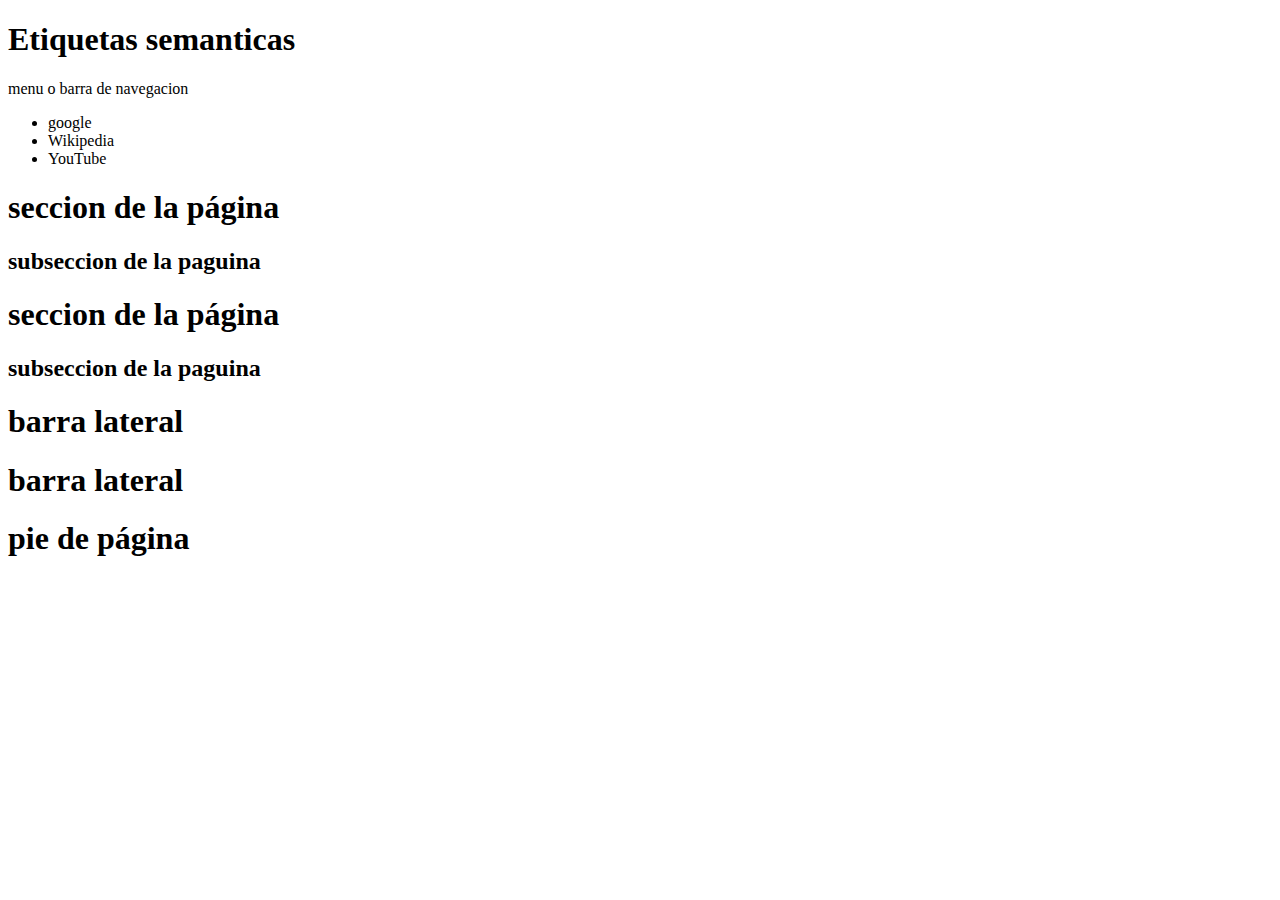
<file: a.html>
<!DOCTYPE html>
<html>

<head>
  <meta charset="UTF-8">
  <meta name="viewport" content="width=device-width, initial-scale=1">
  <title>estructura de una paguina</title>
</head>

<body>
<header>
  <h1>Etiquetas semanticas</h1>
  <nav>
    menu o barra de navegacion
  </nav>
</header>
<nav>
  <ul>
    <li>google</li>
    <li>Wikipedia</li>
    <li>YouTube</li>
  </ul>
</nav>
<section>
  <h1>seccion de la página</h1>
  <article>
    <h2>subseccion de la paguina</h2>
  </article>
</section>
<section>
  <h1>seccion de la página</h1>
  <article>
    <h2>subseccion de la paguina</h2>
  </article>
</section>
<aside>
  <h1>barra lateral</h1>
</aside>
<aside>
  <h1>barra lateral</h1>
</aside>
<footer>
  <h1>pie de página</h1>
</footer>

</body>

</html>
</file>
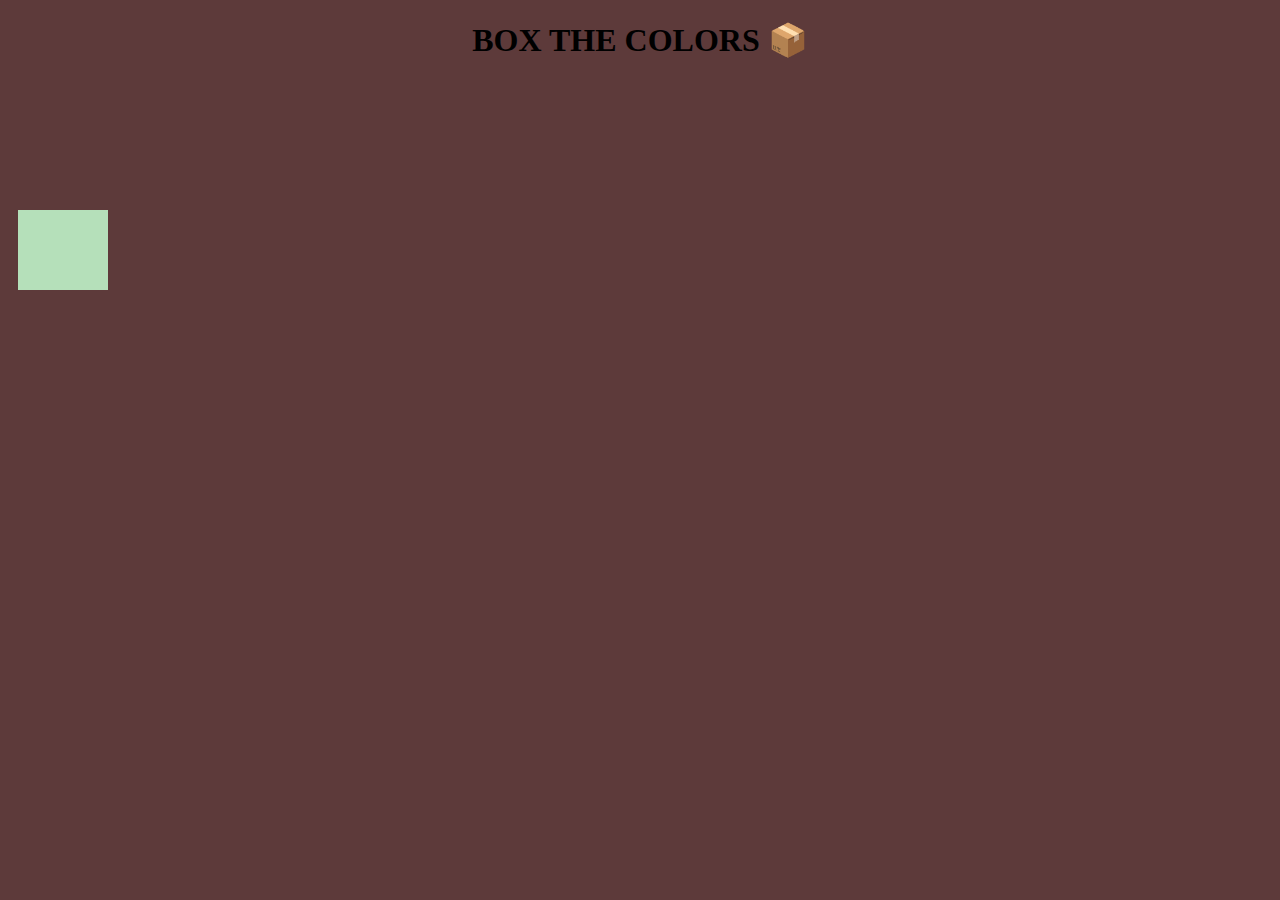
<file: caja.html>
<!DOCTYPE html>
<html lang="en">
<head>
    <meta charset="UTF-8">
    <meta http-equiv="X-UA-Compatible" content="IE=edge">
    <meta name="viewport" content="width=device-width, initial-scale=1.0">
    <title>CAJA</title>
    <link rel="stylesheet" href="caja.css">
</head>
<body>
   
  <center>
    <h1>BOX THE COLORS 📦</h1>
  </center>
  <div>
  </div>
  <div class="kia">
  </div>
  <div class="kia">
  </div>
</body>
</html>
</file>
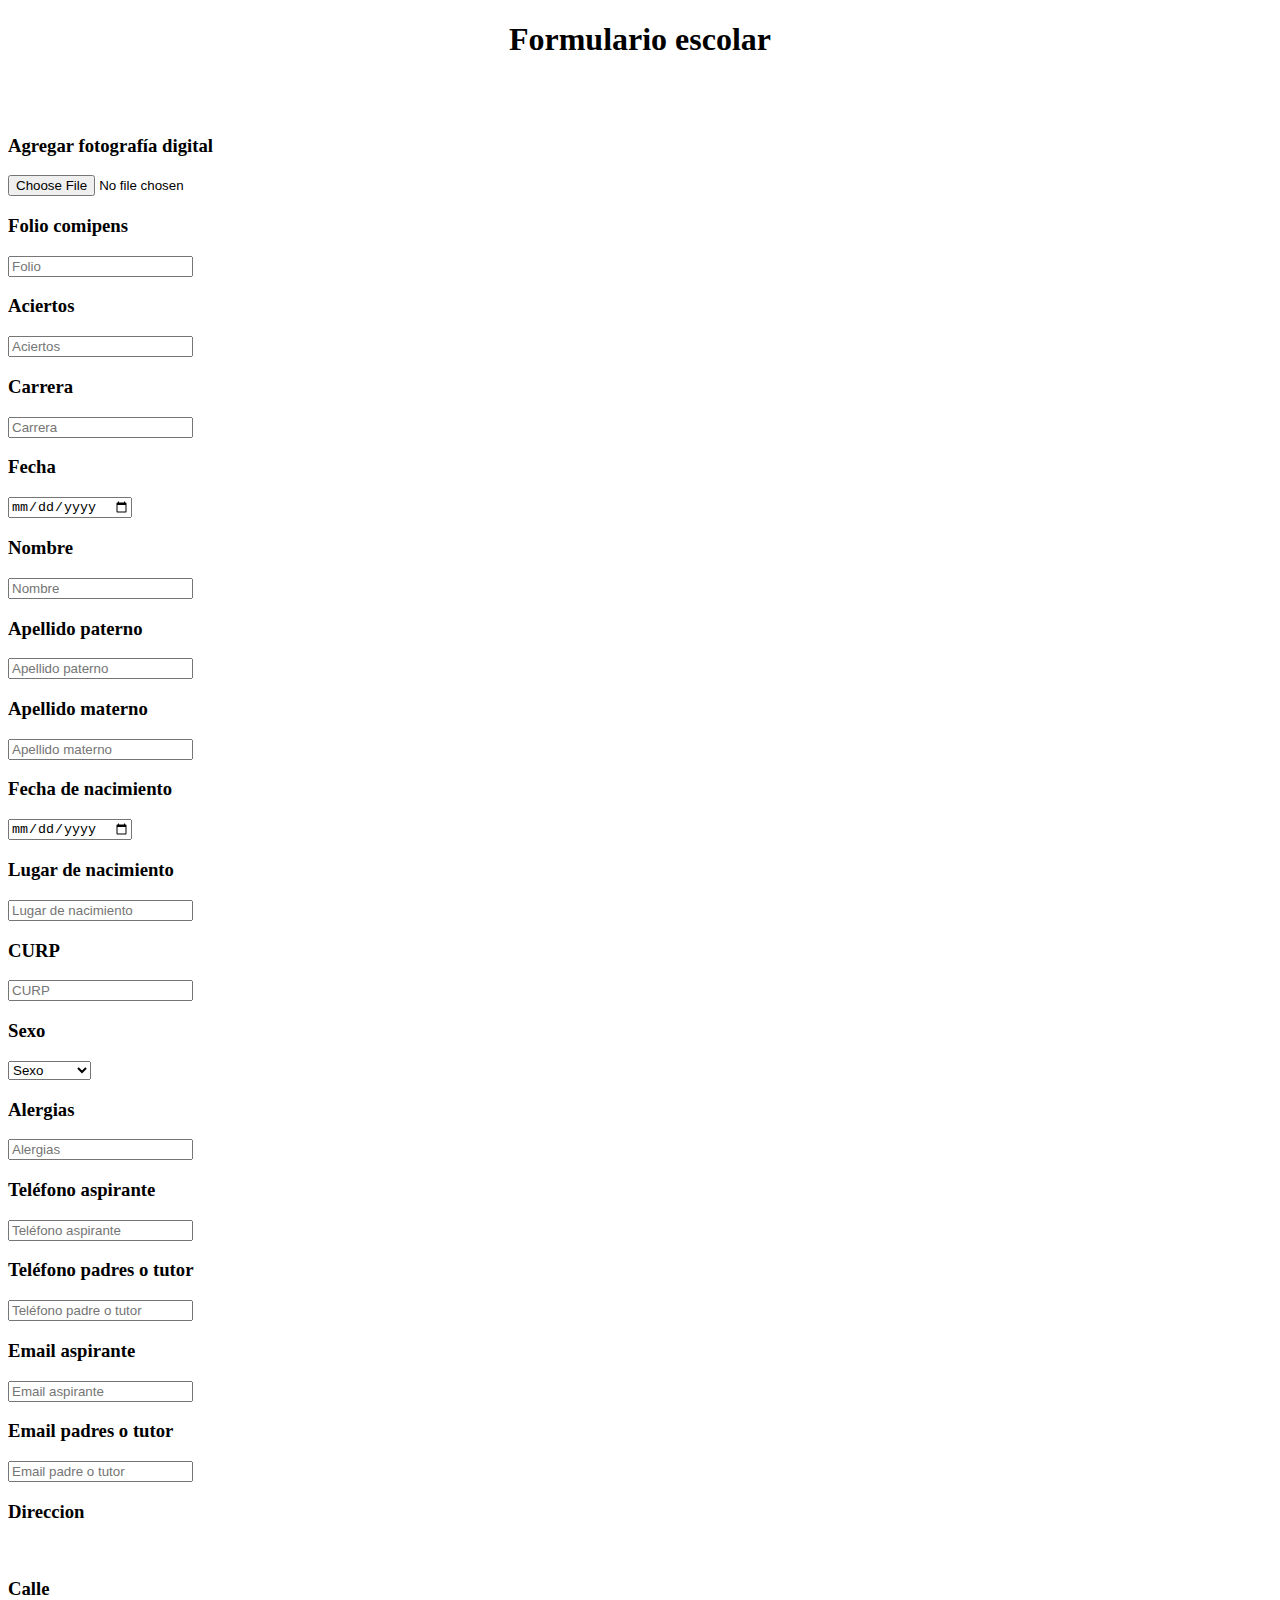
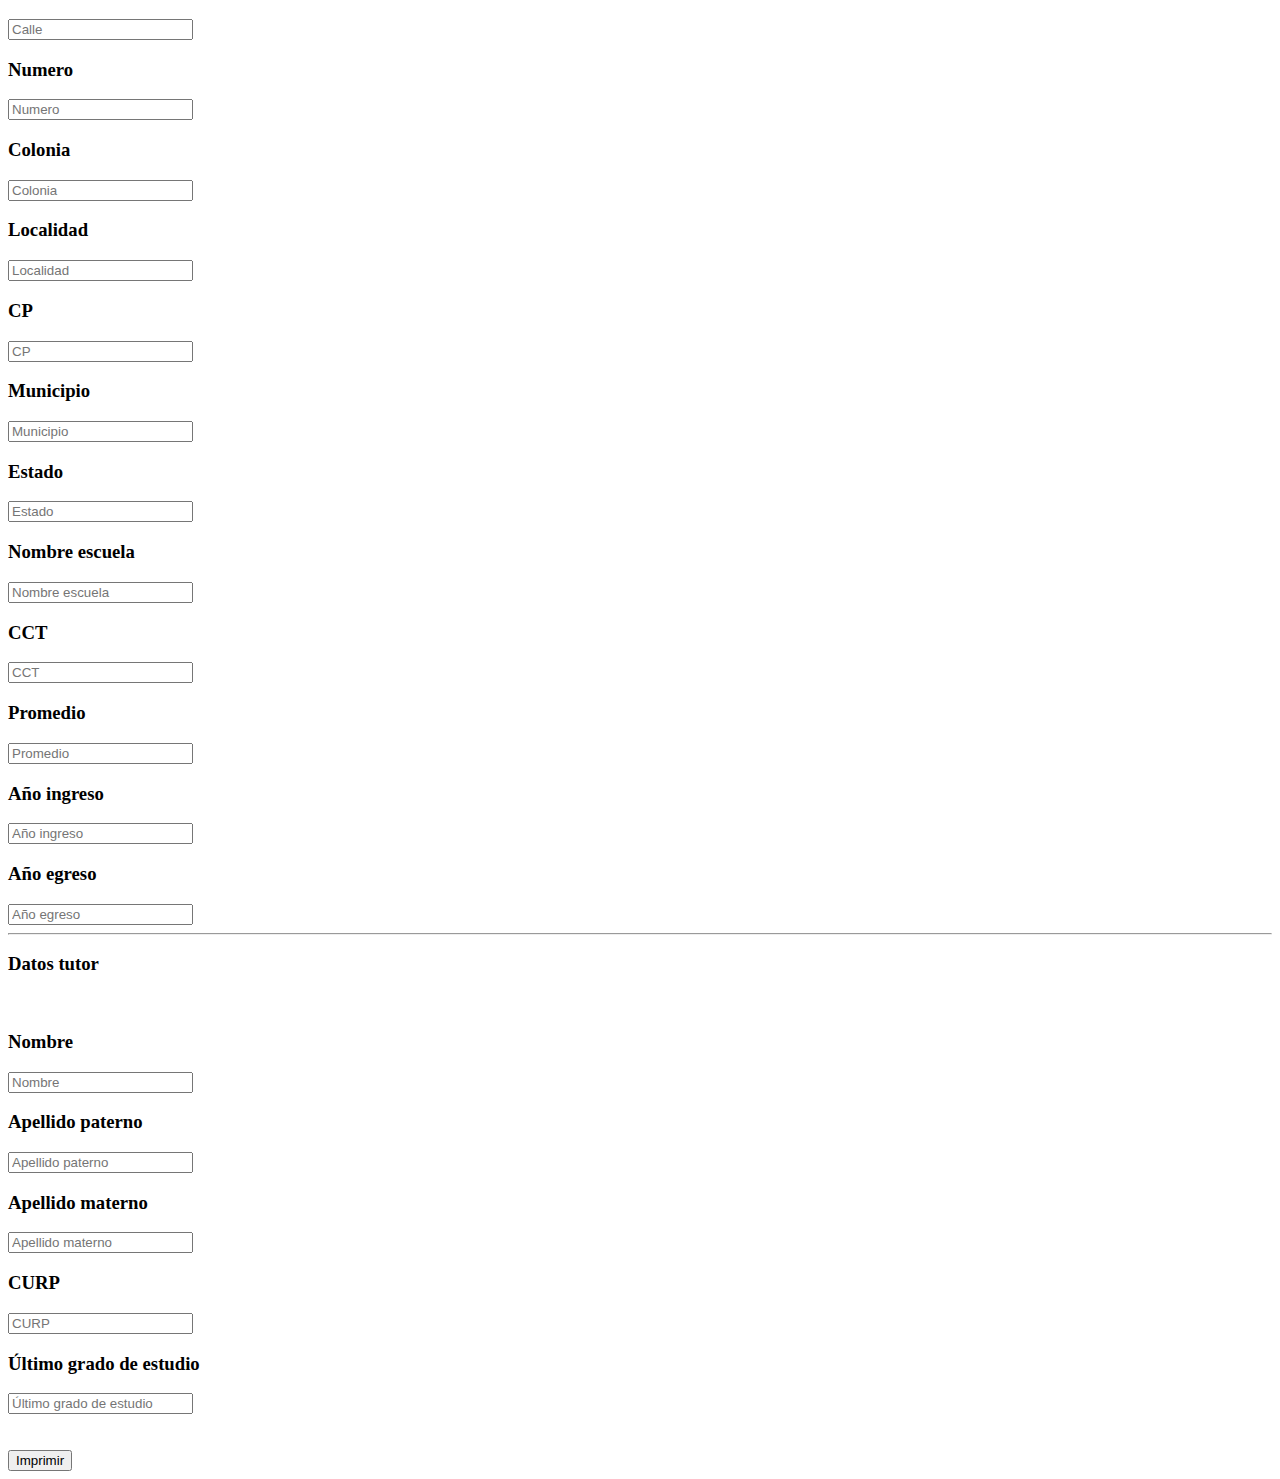
<file: f.html>
<!DOCTYPE html>
<html>

<head>
  <meta charset="UTF-8">
  <meta name="viewport" content="width=device-width, initial-scale=1">
  <title>Formulario </title>
</head>

<body>
  <form action="">
<center><h1>Formulario escolar </h1></center><br><br>
<h3>Agregar fotografía digital</h3><input type="file" required id="foto"><br>
<h3>Folio comipens</h3>
<input type="text" class="u-full-width"   placeholder="Folio" required id="folio" /><br>
<h3>Aciertos</h3>
<input type="number" class="u-full-width"placeholder="Aciertos" required id="aciertos" /><br>
<h3>Carrera</h3>
<input type="text" class="u-full-width" placeholder="Carrera" id="carrera" required /><br>
<h3>Fecha</h3>
<input type="date" class="u-full-width"placeholder="Fecha" required id="fecha"/><br>
<h3>Nombre</h3>
<input type="text" class="u-full-width" placeholder="Nombre"required id="nombre"/><br>
<h3>Apellido paterno</h3>
<input type="text" class="u-full-width" placeholder="Apellido paterno"required id="apellido1"/><br>
<h3>Apellido materno</h3>
<input type="text" class="u-full-width" placeholder="Apellido materno" required id="apellido2"/><br>
<h3>Fecha de nacimiento</h3>
<input type="date" class="u-full-width" required placeholder="Fecha de nacimiento" id="fechan"/><br>
<h3>Lugar de nacimiento </h3>
<input type="text" class="u-full-width" placeholder="Lugar de nacimiento " required id="lugarn"/><br>
<h3>CURP</h3>
<input type="text" class="u-full-width" placeholder="CURP"required id="curp1" /><br>
<h3>Sexo</h3> <select class="form-select form-select-sm" aria-label=".form-select-sm example" id="sexo"  required>
                 <option selected>Sexo</option>
                 <option value="1">Femenino</option>
                 <option value="2">Masculino</option>
                 <option value="3">sin definir</option>
               </select>

<h3>Alergias</h3>
<input type="text" class="u-full-width" placeholder="Alergias"required id="alergias"/><br>
<h3>Teléfono aspirante</h3>
<input type="tel" class="u-full-width" placeholder="Teléfono aspirante "required id="telefono1" /><br>
<h3>Teléfono padres o tutor</h3>
<input type="tel" class="u-full-width" placeholder="Teléfono padre o tutor"required id="telefono2"/><br>
<h3>Email aspirante</h3>
<input type="email" class="u-full-width" placeholder="Email aspirante"required id="email1"/><br>
<h3>Email padres o tutor</h3>
<input type="email" class="u-full-width"placeholder="Email padre o tutor"required id="email2"/><br>   
<h3>Direccion</h3>
<br>
<h3>Calle</h3>
<input type="text" class="u-full-width" placeholder="Calle"required id="calle"/><br>
<h3>Numero</h3>
<input type="text" class="u-full-width" placeholder="Numero"required id="numeroc"/><br>
<h3>Colonia</h3>
<input type="text" class="u-full-width"placeholder="Colonia" required id="colonia"/><br>
<h3>Localidad</h3>
<input type="text" class="u-full-width"placeholder="Localidad" required id="localidad"/><br>
<h3>CP</h3>
<input type="text" class="u-full-width" placeholder="CP"required id="cp"/><br>
<h3>Municipio</h3>
<input type="text" class="u-full-width" placeholder="Municipio"required id="municipio"/><br>
<h3>Estado</h3>
<input type="text" class="u-full-width" placeholder="Estado"required id="estado" /><br>

<h3>Nombre escuela</h3>
<input type="text" class="u-full-width"placeholder="Nombre escuela" required id="nombree"/><br>
<h3>CCT</h3>
<input type="text" class="u-full-width"placeholder="CCT" required id="cct"/><br>
<h3>Promedio</h3>
<input type="number " class="u-full-width" placeholder="Promedio"requicct id="promedio" /><br>
<h3>Año ingreso</h3>
<input type="number " class="u-full-width" placeholder="Año ingreso"required id="añoi" /><br>
<h3>Año egreso</h3>
<input type="number " class="u-full-width" placeholder="Año egreso " id="añoe"/><br>

<hr><h3>Datos tutor</h3>
<br>
<h3>Nombre</h3>
<input type="text" class="u-full-width"placeholder="Nombre " required id="nombret"/><br>
<h3>Apellido paterno</h3>
<input type="text" class="u-full-width" placeholder="Apellido paterno"required id="apellido3"/><br>
<h3>Apellido materno</h3>
<input type="text" class="u-full-width"placeholder="Apellido materno"required id="apellido4"/><br>
<h3>CURP</h3>
<input type="text" class="u-full-width"placeholder="CURP" required id="curp2"/><br>
<h3>Último grado de estudio</h3>
<input type="text" class="u-full-width" placeholder="Último grado de estudio "required id="ultimog"/><br><br><br>


<button type="submit" onclick="ver()" class="u-full-width button-primary">Imprimir</button>

</form>
<div id="imprimir">
  
</div>
<script>
var imprimir= document.querySelector("#imprimir");
const ver = () => {

  var foto = document.querySelector("#foto").value;
  var folio = document.querySelector("#folio").value;
  var aciertos = document.querySelector("#aciertos").value;
  var carrera = document.querySelector("#carrera").value;
  var fecha = document.querySelector("#fecha").value;
  var nombre = document.querySelector("#nombre").value;
  var apellido1 = document.querySelector("#apellido1").value;
  var apellido2 = document.querySelector("#apellido2").value;
  var fechan= document.querySelector("#fechan").value;
  var lugarn = document.querySelector("#lugarn").value;
  var curp1 = document.querySelector("#curp1").value;
  var sexo = document.querySelector("#sexo").value;
  var alergias = document.querySelector("#alergias").value;
  var telefono1= document.querySelector("#telefono1").value;
  var telefono2= document.querySelector("#telefono2").value;
  var emaio1= document.querySelector("#email1").value;
  var email2 = document.querySelector("#email2").value;
  
  
  var calle = document.querySelector("#calle").value;
  var numeroc = document.querySelector("#numeroc").value;
  var colonia = document.querySelector("#colonia").value;
  var localidad = document.querySelector("#localidad").value;
  var cp= document.querySelector("#cp").value;
  var municipio = document.querySelector("#municipio").value;
  var estado = document.querySelector("#estado").value;
  var nombree= document.querySelector("#nombree").value;
var cct= document.querySelector("#cct").value;

  var promedio= document.querySelector("#promedio").value;
  var añoi = document.querySelector("#añoi").value;
  var añoe= document.querySelector("#añoe").value;
  
  var nombret= document.querySelector("#nombret").value;
var apellido3 = document.querySelector("#apellido3").value;
var apellido4= document.querySelector("#apellido4").value;
var curp2 = document.querySelector("#curp2").value;
var ultimog = document.querySelector("#ultimog").value;


var tabla=`<table border id="perro">
		<tr>
		<td>    <img src="images (1).png " alt="" width="100 " height="50">
 </td> 
 <td> _________</td>
			<td>     <img src="images (4).jpeg " alt="" width="100 " height="50"></td> 
	 </tr>
	 	<tr>
	 	<td>Foto ${foto} </td> 
	  </tr>
	<tr>
	<td>Folio: ${folio} </td> 
 </tr>
 	<tr>
 	<td>Aciertos: ${aciertos} </td> 
  </tr>
  	<tr>
  	<td>Carrera: ${carrera} </td> 
   </tr>
 	<tr>
 	<td>Fecha ${fecha} </td> 
  </tr>
	<tr>
	<td>Nombre del alumno: ${nombre} </td> 
 </tr>
 <tr>
 	<td>Apellido paterno: ${apellido1} </td> 
  </tr>
	<tr>
	<td>Apellido Materno: ${apellido2} </td> 
 </tr>
 	<tr>
 	<td>Dia de nacimiemto: ${fechan} </td> 
  </tr>
 	<tr>
 	<td>Lugar de Nacimiento: ${lugarn} </td> 
  </tr>
 	<tr>
 	<td>Curp: ${curp1} </td> 
  </tr>
 	<tr>
 	<td>Sexo: ${sexo} </td> 
  </tr>
 	<tr>
 	<td>Alergias: ${alergias} </td> 
  </tr>
 	<tr>
 	<td>Telefono del alumno: ${telefono1} </td> 
  </tr>
 	<tr>
 	<td>Telefono del tutor: ${telefono2} </td> 
  </tr>
 	<tr>
 	<td>Email alumno: ${email1} </td> 
  </tr>
 	<tr>
 	<td>Email tutor: ${email2} </td> 
  </tr>
 	<tr>
 	
 	
 	<td>Calle: ${calle} </td> 
  </tr>
 	<tr>
 	<td>Numero: ${numeroc} </td> 
  </tr>
 	<tr>
 	<td>Colonia: ${colonia} </td> 
  </tr>
  	<tr>
  	<td>Localidad: ${localidad} </td> 
   </tr>
  	<tr>
  	<td>Codigo postal: ${cp} </td> 
   </tr>
  	<tr>
  	<td>Municipio: ${municipio} </td> 
   </tr>
 	<tr>
 	<td>Estado: ${estado} </td> 
  </tr>
	<tr>
	<td>Nombre de la escuela: ${nombree} </td> 
 </tr>
	<tr>
	<td>CCT: ${cct} </td> 
 </tr>
	<tr>
	<td>Promedio: ${promedio} </td> 
 </tr>
	<tr>
	<td>Año de ingreso: ${añoi} </td> 
 </tr>
	<tr>
	<td>Año de egreso: ${añoe} </td> 
 </tr>
 
 
 	<tr>
<td>Nombre del tutor: ${nombret} </td> 
  </tr>
  	<tr>
  	<td>Apellido paterno del tutor: ${apellido3} </td> 
   </tr>
 	<tr>
 	<td>Apellido materno del tutor:${apellido4} </td> 
  </tr>
 	<tr>
 	<td>Curp del tutor:${curp2} </td> 
  </tr>
   	<tr>
   	<td>Ultimo grado de eatudios:${ultimog} </td> 
    </tr>
`;
imprimir.innerHTML=tabla;

}


</script>
</body>

</html>
</file>
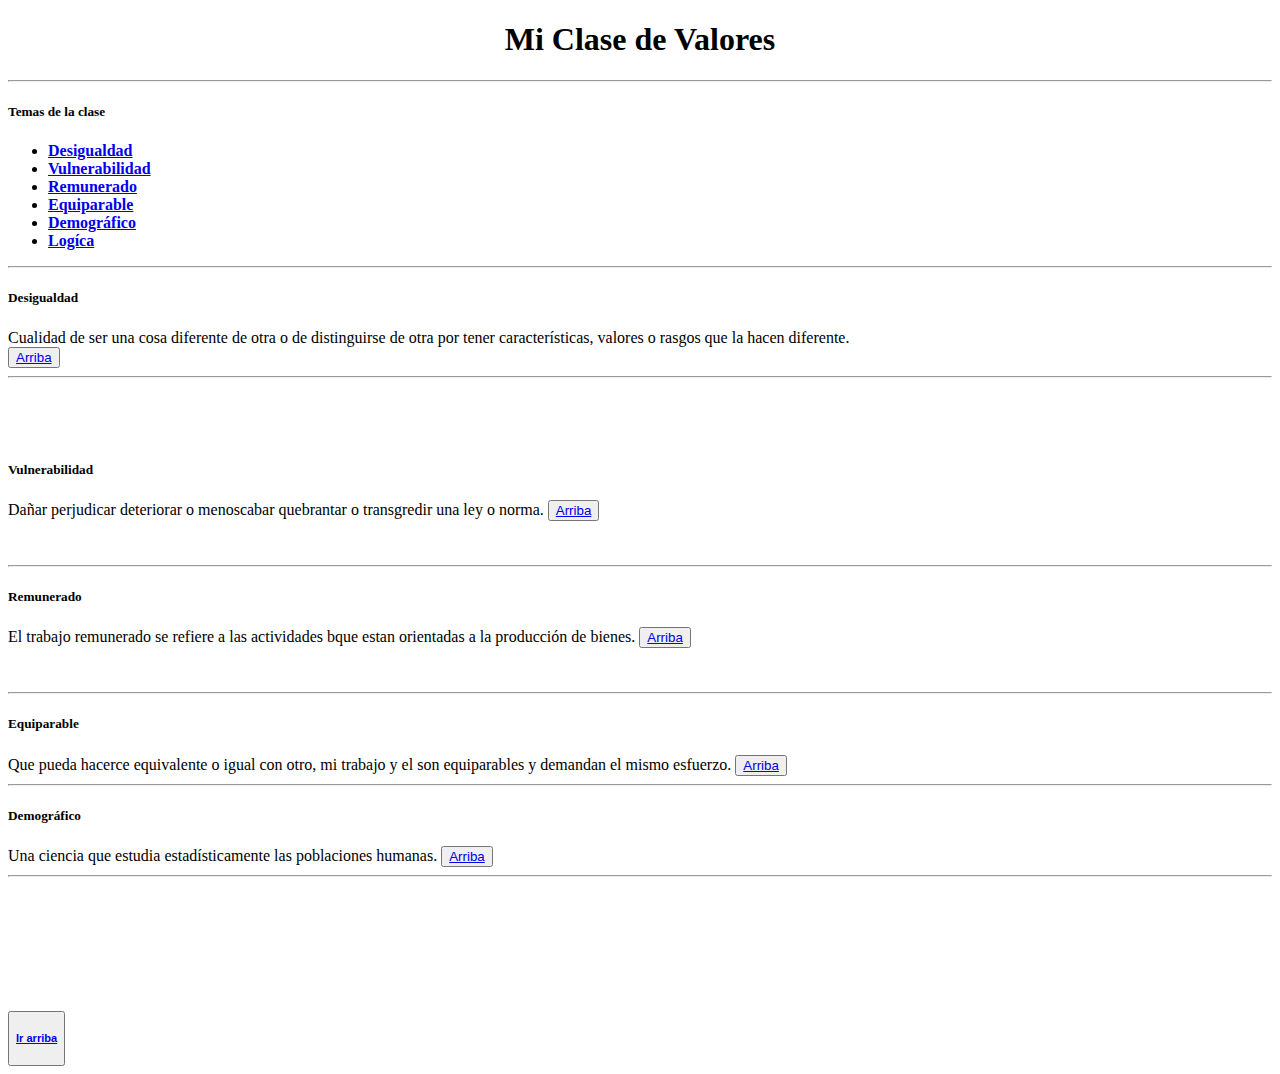
<file: hipervinculos.html>
<!DOCTYPE html>
<html lang="en">
<head>
    <meta charset="UTF-8">
    <meta http-equiv="X-UA-Compatible" content="IE=edge">
    <meta name="viewport" content="width=device-width, initial-scale=1.0">
    <title>HIPERVINCULOS</title>
</head>
<body>
    
    <center>
    <h1>Mi Clase de Valores</h1><hr />
  </center>
  <a name="arriba"><h5>Temas de la clase</h5></a>
  <ul>
    <li><a href="#desigualdad"><b>Desigualdad</b></a></li>
    <li><a href="#vulnerabilidad"><b>Vulnerabilidad</b></a></li>
    <li><a href="#remunerado"><b>Remunerado</b></a></li>
    <li><a href="#equiparable"><b>Equiparable</b></a></li>
    <li><a href="#demográfico"><b>Demográfico</b></a></li>
    <li><a href="#logica"><b>Logíca</b></a></li>
  </ul><hr>
  <a name="desigualdad"><h5>Desigualdad</h5></a>
  <div>
    <label>Cualidad de ser una cosa diferente de otra o de distinguirse de otra por tener características, valores o rasgos que la hacen diferente.</label>
    <br>
    <button type="submit">
    <a href="#arriba">Arriba</a>
    </button>
  </div><hr> <br> <br> <br>
  <a name="vulnerabilidad"><h5>Vulnerabilidad</h5></a>
  <div>
    <label>Dañar perjudicar deteriorar o menoscabar quebrantar o transgredir una ley o norma.</label>
    <button>
     <a href="#arriba">Arriba</a>
     </button>
     <br> <br> <br>
  </div><hr>
  <a name="remunerado"><h5>Remunerado</h5></a>
  <div>
    <label>El trabajo remunerado se refiere a las actividades bque estan orientadas a la producción de bienes.</label>
    <button>
<a href="#arriba">Arriba</a>
    </button>
<br><br> <br>
  </div><hr>
  <a name="equiparable"><h5>Equiparable</h5></a>
  <div>
    <label>Que pueda hacerce equivalente o igual con otro, mi trabajo y el son equiparables y demandan el mismo esfuerzo.</label>
    <button>
      <a href="#arriba">Arriba</a>
     <br>
    </button>
  </div><hr>
  <a name="demográfico"><h5>Demográfico</h5></a>
  <div>
    <label>Una ciencia que estudia estadísticamente las poblaciones humanas.</label>
    <button>
   <a href="arriba">Arriba</a>
    </button>
  </div><hr>
  <br> <br><br><br>
  <br><br><br>
  <button>
  <a href="#arriba"><h5>Ir arriba</h5></a>
  </button>
</body>
</body>
</html>
</file>
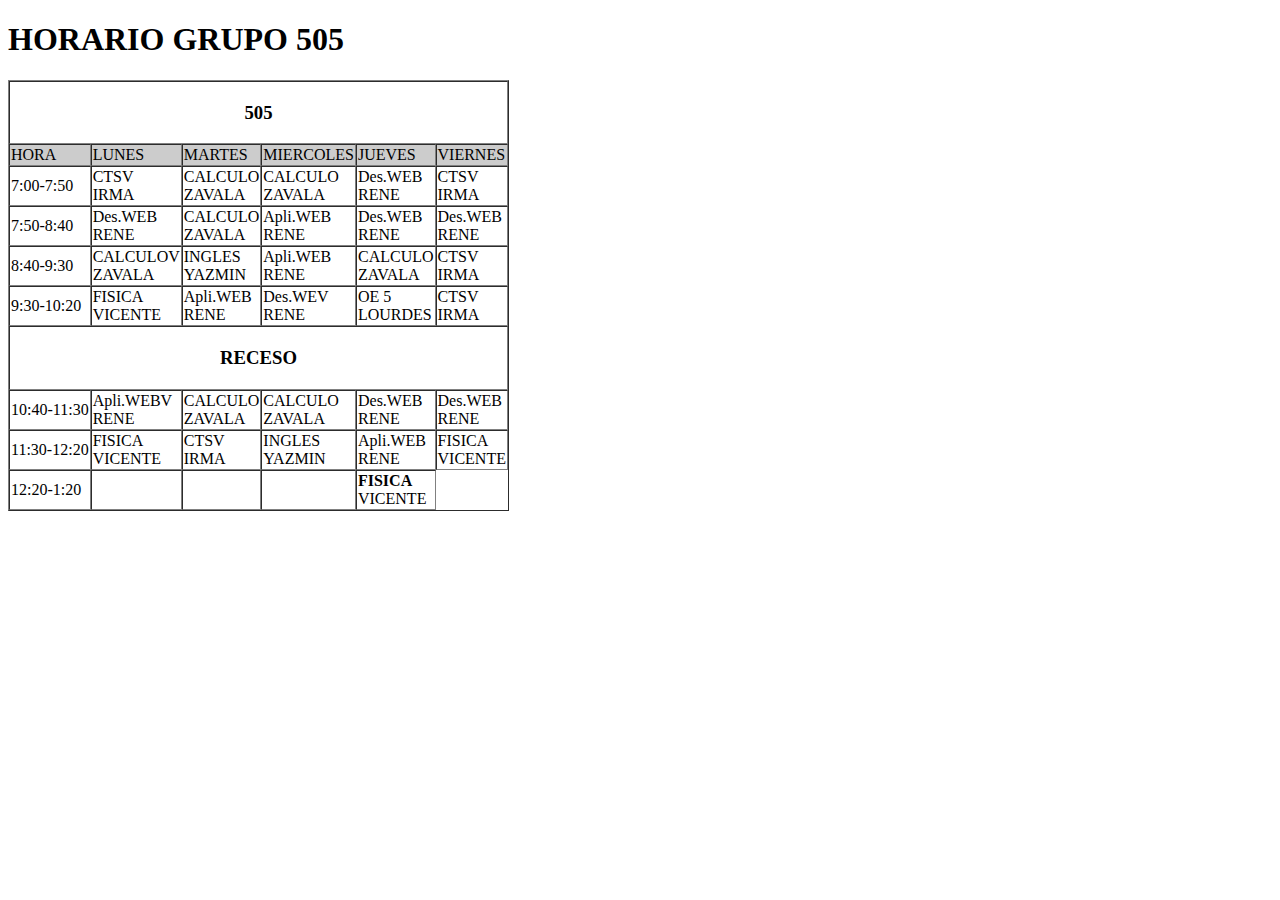
<file: horario.html>
<!DOCTYPE html>
<html lang="en">
<head>
    <meta charset="UTF-8">
    <meta http-equiv="X-UA-Compatible" content="IE=edge">
    <meta name="viewport" content="width= , initial-scale=1.0">
    <title>HORARIO</title>
</head>
<body>
    <h1>HORARIO GRUPO 505</h1>
    <table border cellspacing ="0" cellspadding="15px">
      <thead >
        <tr>
          <th colspan="6"><h3>505</h3>
            
          </th>
        </tr>
      </thead>
      <tbody>
        
        <tr bgcolor="#ccc"
      </tbody>
          <td>HORA</td>
          <td>LUNES</td>
           <td>MARTES</td>
            <td>MIERCOLES</td>
             <td>JUEVES</td>
              <td>VIERNES</td>
         <tr>
           <td>7:00-7:50</td>
           <td><b></b>CTSV<br>IRMA</td>
             <td><b></b>CALCULO<br>ZAVALA</td>
               <td><b></b>CALCULO<br>ZAVALA</td>
                 <td><b></b>Des.WEB<br>RENE</td>
                   <td><b></b>CTSV<br>IRMA</td>
                   <tr>
           <td>7:50-8:40</td>
           <td><b></b>Des.WEB<br>RENE</td>
             <td><b></b>CALCULO<br>ZAVALA</td>
               <td><b></b>Apli.WEB<br>RENE</td>
                 <td><b></b>Des.WEB<br>RENE</td>
                  <td><b></b>Des.WEB<br>RENE</td>
                 <tr>
                    <td>8:40-9:30</td>
           <td><b></b>CALCULOV<br>ZAVALA</td>
             <td><b></b>INGLES<br>YAZMIN</td>
               <td><b></b>Apli.WEB<br>RENE</td>
                 <td><b></b>CALCULO<br>ZAVALA</td> <td><b></b>CTSV<br>IRMA</td>

<tr>
   <td>9:30-10:20</td>
           <td><b></b>FISICA<br>VICENTE</td>
             <td><b></b>Apli.WEB<br>RENE</td>
               <td><b></b>Des.WEV<br>RENE</td>
                 <td><b></b>OE 5<br>LOURDES</td>
                  <td><b></b>CTSV<br>IRMA</t""d>
<tr>
  <th colspan="6"><h3>RECESO </h3>
</tr>
<td>10:40-11:30</td>
           <td><b></b>Apli.WEBV<br>RENE</td>
             <td><b></b>CALCULO<br>ZAVALA</td>
               <td><b></b>CALCULO<br>ZAVALA</td>
                 <td><b></b>Des.WEB<br>RENE</td>
    <td><b></b>Des.WEB<br>RENE</td>
    <tr>
      <td>11:30-12:20</td>
           <td><b></b>FISICA<br>VICENTE</td>
             <td><b></b>CTSV<br>IRMA</td>
               <td><b></b>INGLES<br>YAZMIN</td>
                 <td><b></b>Apli.WEB<br>RENE</td>
    <td><b></b>FISICA<br>VICENTE</td>
          <tr>
      <td>12:20-1:20</td>
           <td><b></b><br></td>
             <td><b></b><br></td>
               <td><b></b><br></td>
                 <td><b>FISICA</b><br>VICENTE</td>
    

    </tr>
</tr>
                 </tr>
                   </tr>
         </tr>      
          
    </table>
  </center>
</body>
</html>
</file>
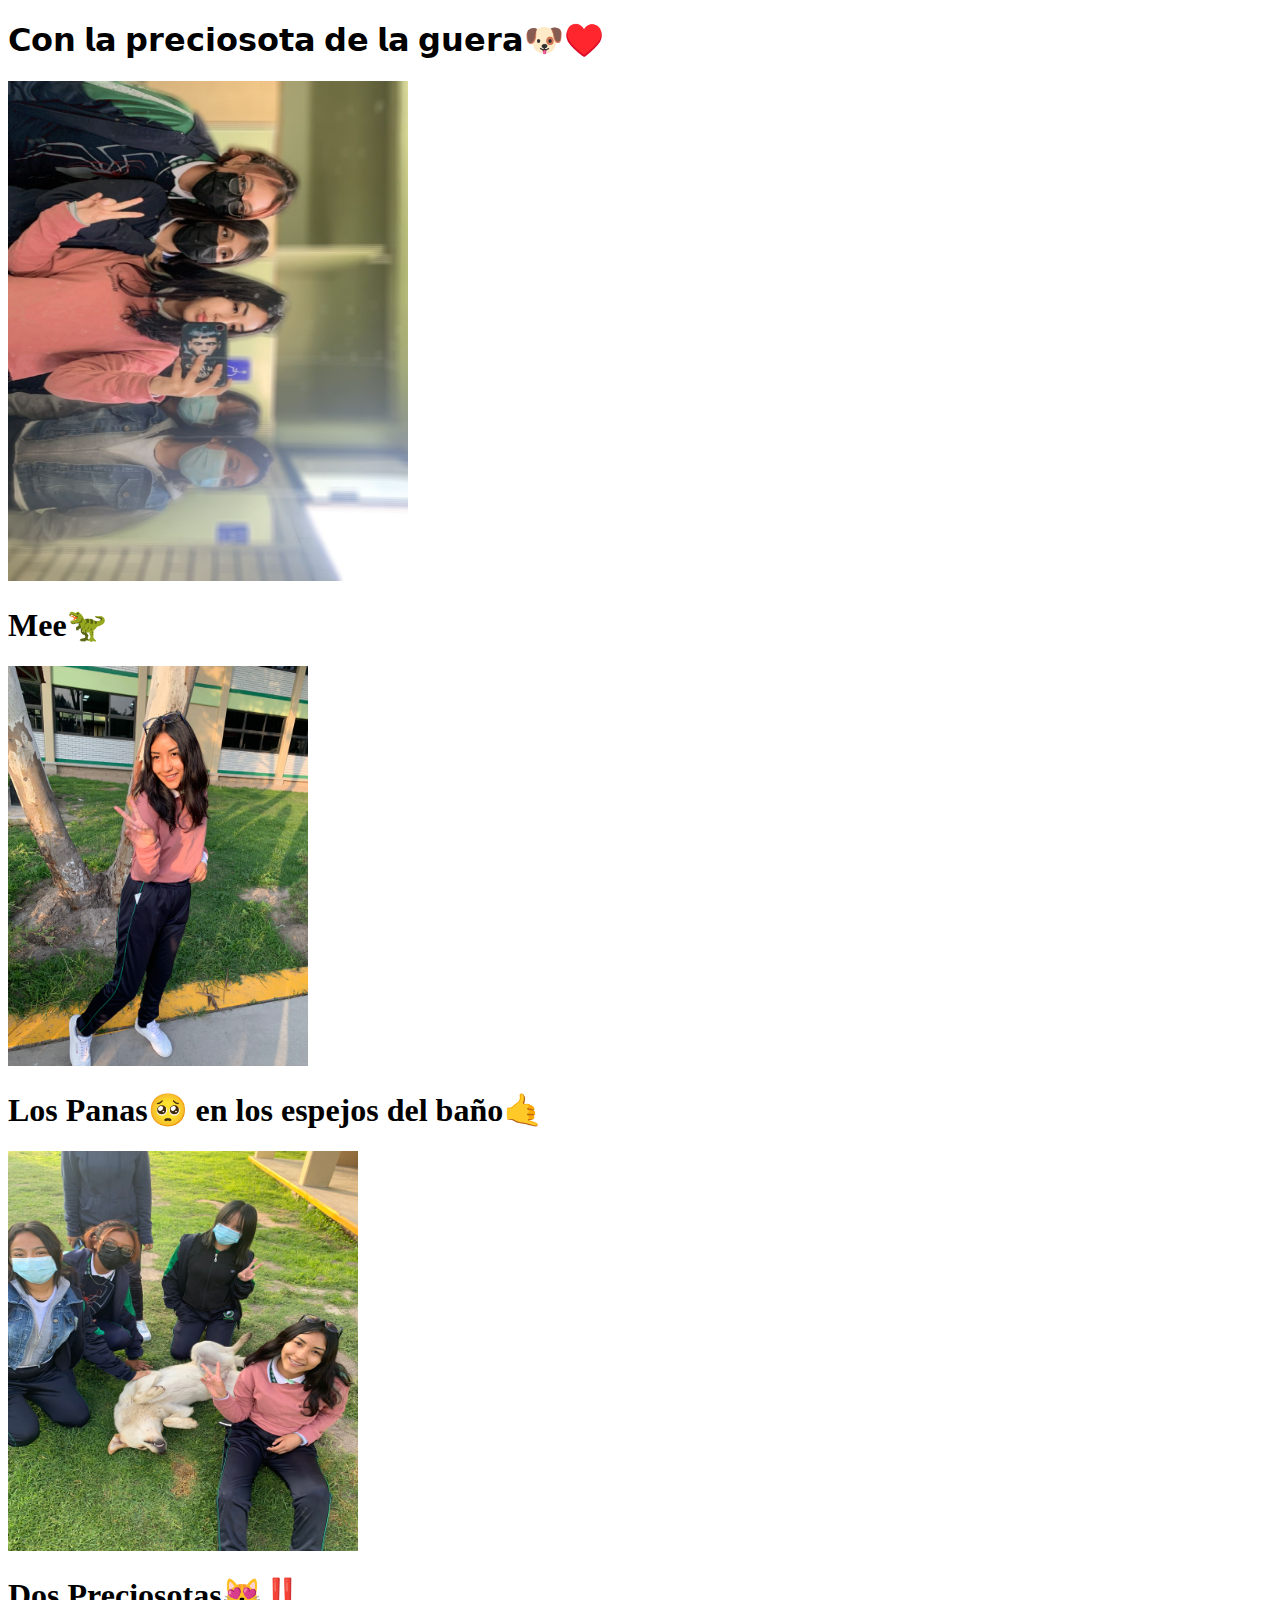
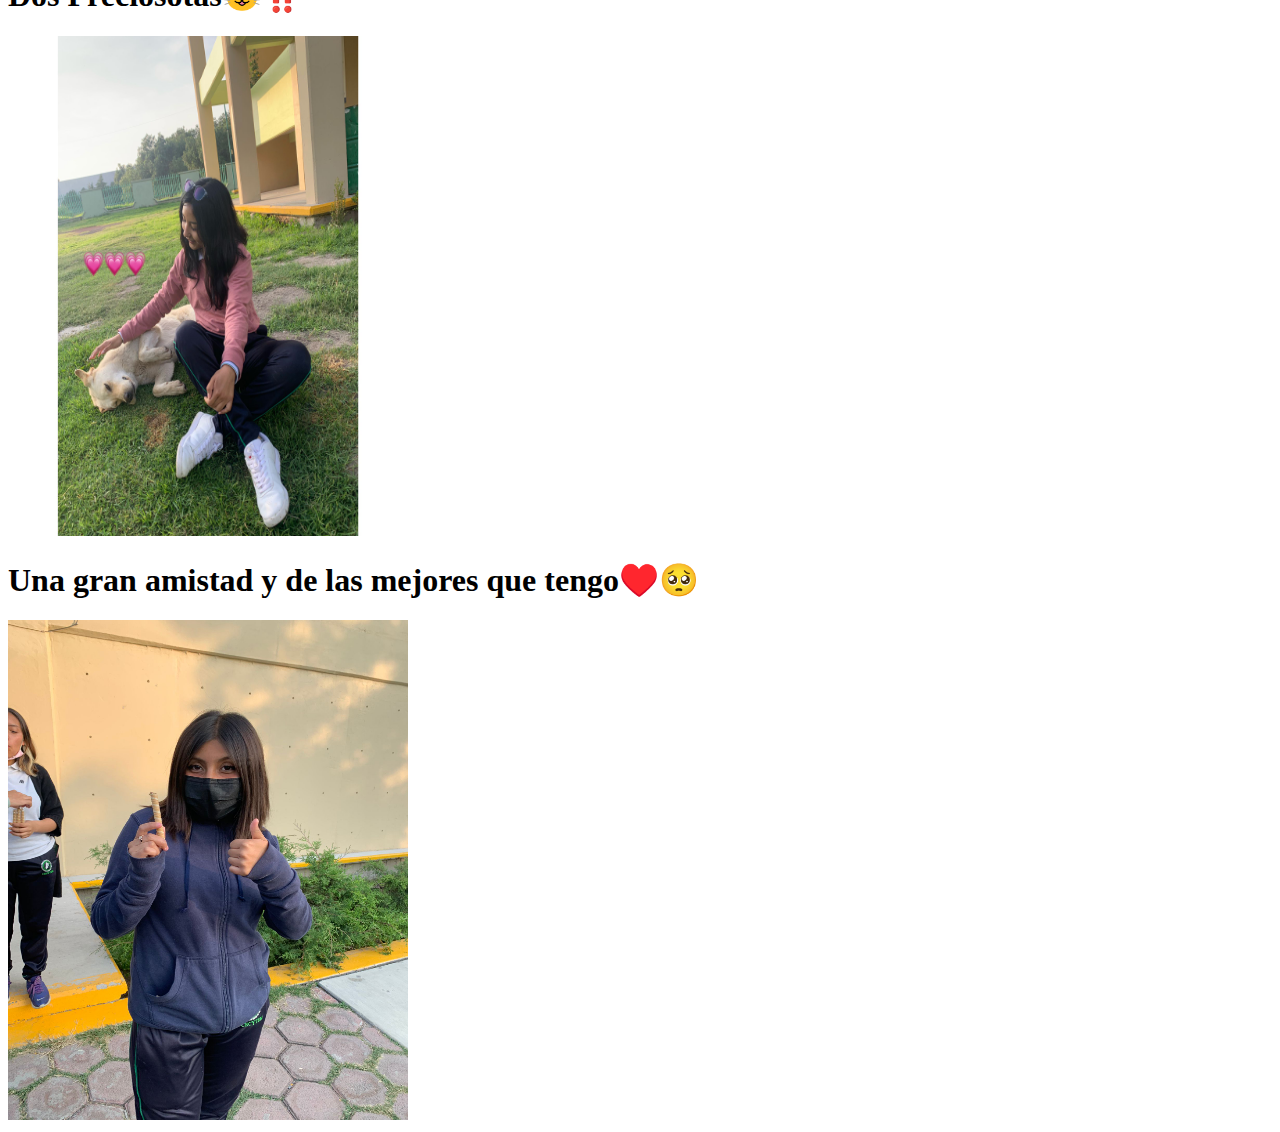
<file: imagenes.html>
<!DOCTYPE html>
<html lang="en">
<head>
    <meta charset="UTF-8">
    <meta http-equiv="X-UA-Compatible" content="IE=edge">
    <meta name="viewport" content="width=device-width, initial-scale=1.0">
    <title>IMAGENES</title>
</head>
<body>
    <h1>𝗖𝗼𝗻 𝗹𝗮 𝗽𝗿𝗲𝗰𝗶𝗼𝘀𝗼𝘁𝗮 𝗱𝗲 𝗹𝗮 𝗴𝘂𝗲𝗿𝗮🐶♥️</h1>
<img src="04.jfif" height="500" width="400" />
<h1>Mee🦖</h1>
<img src="03.jfif" height="400" width="300"/>
<h1>Los Panas🥺 en los espejos del baño🤙</h1>
<img src="02.jfif" height="400" width="350" />
<h1>Dos Preciosotas😻‼️</h1>
<img src="01.jfif" height="500" width="400"/>
<h1>Una gran amistad y de las mejores que tengo♥️🥺</h1>
<img  src="05.jfif" height="500" width="400"/>
</body>
</html>
</file>
<file: caja.css>
body{
    background: #5D3A3A;
  }
  div{
    width:300px;
    height:200px;
    background:#5D3A3A;
  padding:20px;
  margin:10px;
  border:px solid black;
  position:absolute;
  top:200px;
  left:w00px; 
  border-radius:00%;
  }
  
  .kia{
    width:80px;
    height:70px;
    background:#B5E0BA;
  padding:5px;
  margin:10px;
  border:px solid black;
  position:absolute;
  top:200px;
  left:w00px; 
  border-radius:00%;
}
</file>
